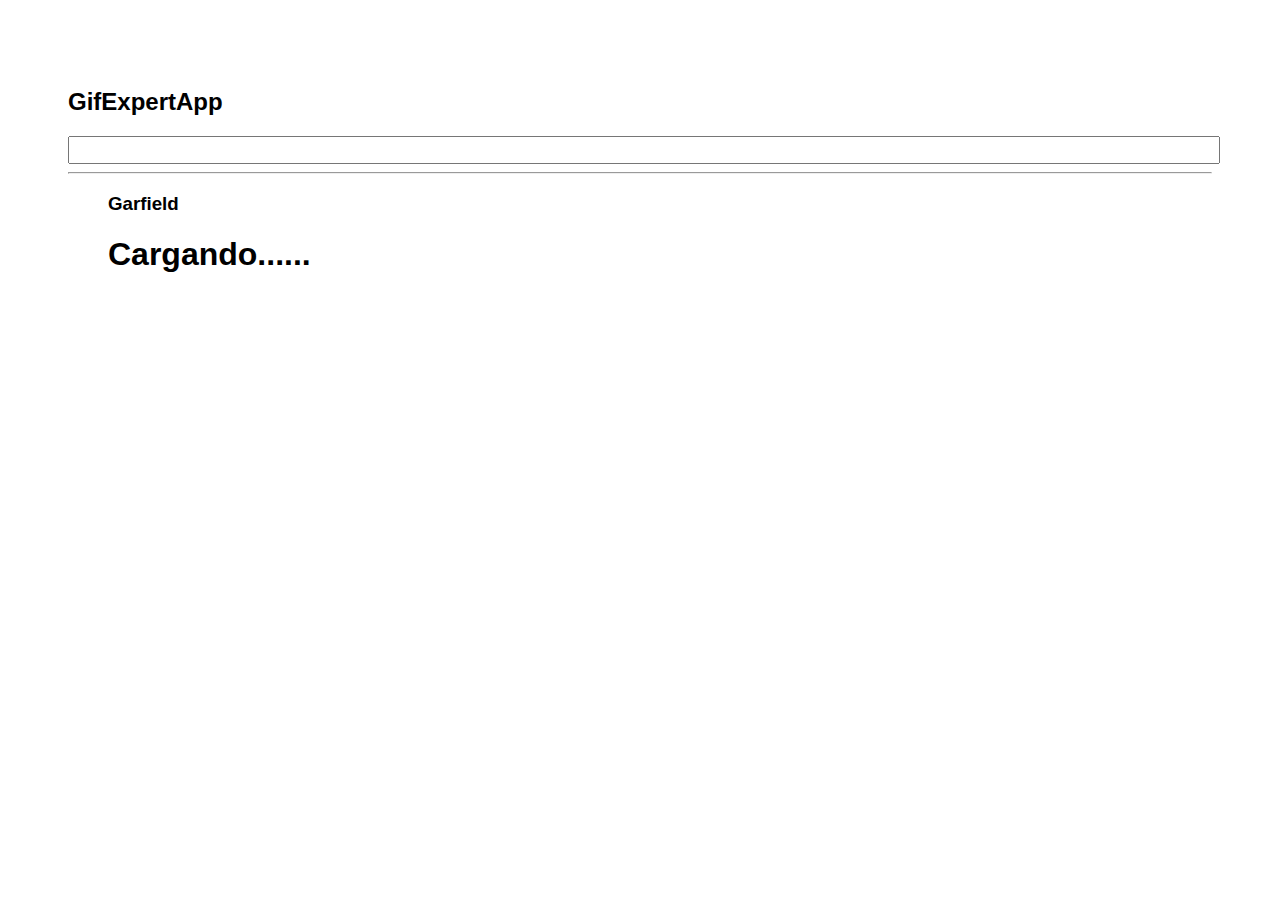
<file: docs/index.html>
<!doctype html><html lang="en"><head><meta charset="utf-8"/><link rel="icon" href="./favicon.ico"/><meta name="viewport" content="width=device-width,initial-scale=1"/><meta name="theme-color" content="#000000"/><meta name="description" content="Web site created using create-react-app"/><link rel="apple-touch-icon" href="./logo192.png"/><link rel="manifest" href="./manifest.json"/><link rel="stylesheet" href="https://cdnjs.cloudflare.com/ajax/libs/animate.css/4.1.1/animate.min.css"/><title>React App</title><script defer="defer" src="./static/js/main.9b57b132.js"></script><link href="./static/css/main.d03673c8.css" rel="stylesheet"></head><body><noscript>You need to enable JavaScript to run this app.</noscript><div id="root"></div></body></html>
</file>
<file: docs/static/css/main.d03673c8.css>
*{font-family:-apple-system,BlinkMacSystemFont,Segoe UI,Roboto,Oxygen,Ubuntu,Cantarell,Fira Sans,Droid Sans,Helvetica Neue,sans-serif}body{padding:60px}input{color:#639;font-size:1.2em;width:100%}.card{align-content:center;border:1px solid gray;border-radius:6px;margin-bottom:10px;margin-right:10px;overflow:hidden}.card-grid{display:flex;flex-direction:row;flex-wrap:wrap}.card p{padding:5px;text-align:center}.card img{max-height:150px}
/*# sourceMappingURL=main.d03673c8.css.map*/
</file>
